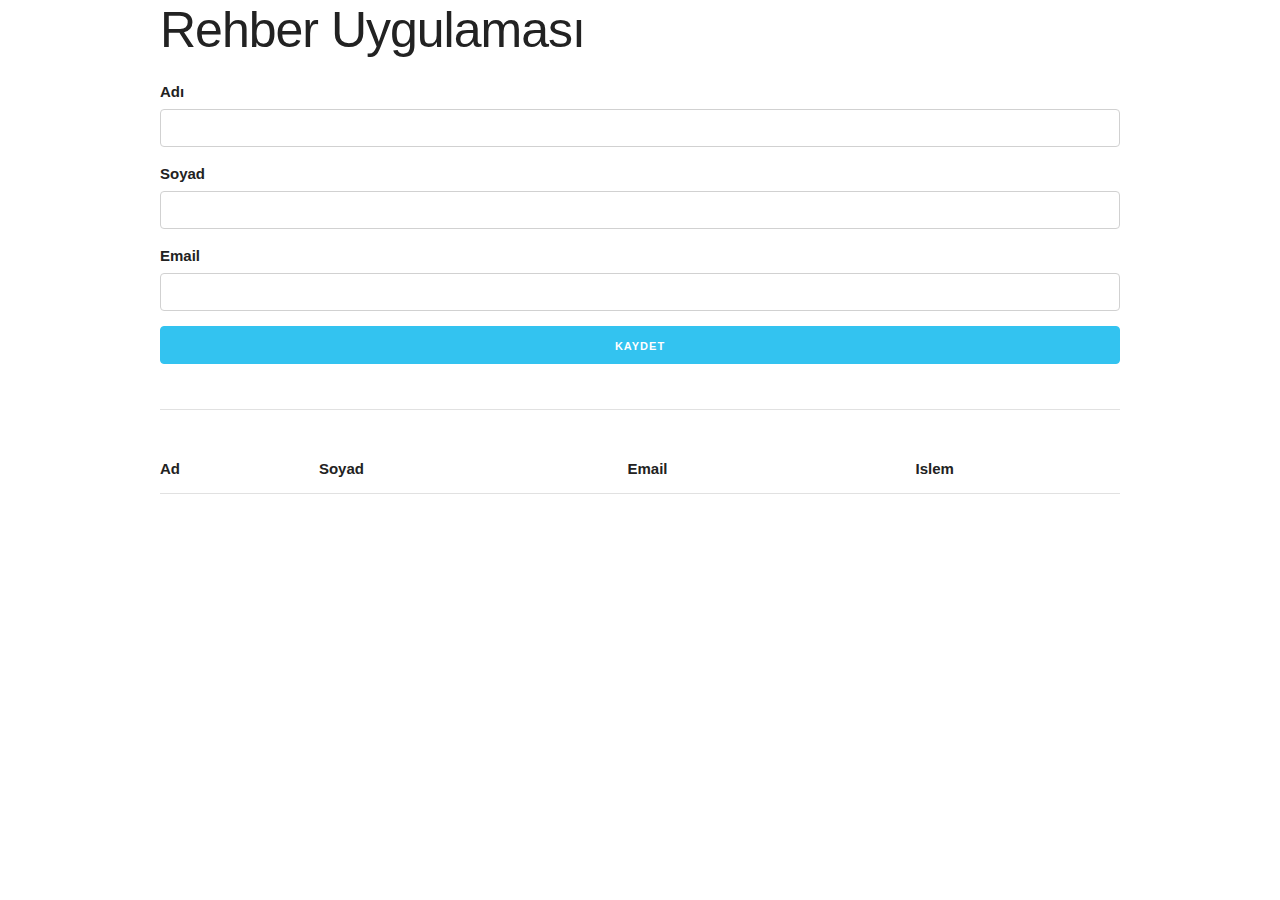
<file: rehber_uygulama/index.html>
<!DOCTYPE html>
 <html lang="en">
 <head>
    <meta charset="UTF-8">
    <meta http-equiv="X-UA-Compatible" content="IE=edge">
    <meta name="viewport" content="width=device-width, initial-scale=1.0">
    <link rel="stylesheet" href="https://cdnjs.cloudflare.com/ajax/libs/font-awesome/6.2.1/css/all.min.css" integrity="sha512-MV7K8+y+gLIBoVD59lQIYicR65iaqukzvf/nwasF0nqhPay5w/9lJmVM2hMDcnK1OnMGCdVK+iQrJ7lzPJQd1w==" crossorigin="anonymous" referrerpolicy="no-referrer" />
    <link rel="stylesheet" href=" ./skeleton/normalize.css">
    <link rel="stylesheet" href=" ./skeleton/skeleton.css">
    <link rel="stylesheet" href="main.css">
    <title>Rehber Uygulaması</title>
 </head>
 <body>
    <div class="container">
        <h1>Rehber Uygulaması </h1>

        <!--
        <div class="bilgi bilgi--success">Başarılı</div>
        <div class="bilgi bilgi--error">Hata çıktı</div>-->

        <form id="form-rehber">
            <div>
                <label for="ad">Adı</label>
                <input type="text" id="ad" class="u-full-width" >
            </div>
            <div>
                <label for="soyad">Soyad</label>
                <input type="text" id="soyad" class="u-full-width" >
            </div>
            <div>
                <label for="mail">Email</label>
                <input type="text" id="mail" class="u-full-width" >
            </div>
            <div>
                <input class="button-primary u-full-width kaydetGuncelle" type="submit" value ="Kaydet">
            </div>
        </form>

        <hr>

        <table class="u-full-width">
            <thead>
                <tr>
                    <th>Ad</th>
                    <th>Soyad</th>
                    <th>Email</th>
                    <th>Islem</th>
                </tr>
            </thead>
            <tbody class="kisi-listesi">


            </tbody>
        </table>

    </div>
    <script src="app2.js"></script>
 </body>
 </html>
</file>
<file: rehber_uygulama/skeleton/skeleton.css>
/*
* Skeleton V2.0.4
* Copyright 2014, Dave Gamache
* www.getskeleton.com
* Free to use under the MIT license.
* http://www.opensource.org/licenses/mit-license.php
* 12/29/2014
*/


/* Table of contents
––––––––––––––––––––––––––––––––––––––––––––––––––
- Grid
- Base Styles
- Typography
- Links
- Buttons
- Forms
- Lists
- Code
- Tables
- Spacing
- Utilities
- Clearing
- Media Queries
*/


/* Grid
–––––––––––––––––––––––––––––––––––––––––––––––––– */
.container {
  position: relative;
  width: 100%;
  max-width: 960px;
  margin: 0 auto;
  padding: 0 20px;
  box-sizing: border-box; }
.column,
.columns {
  width: 100%;
  float: left;
  box-sizing: border-box; }

/* For devices larger than 400px */
@media (min-width: 400px) {
  .container {
    width: 85%;
    padding: 0; }
}

/* For devices larger than 550px */
@media (min-width: 550px) {
  .container {
    width: 80%; }
  .column,
  .columns {
    margin-left: 4%; }
  .column:first-child,
  .columns:first-child {
    margin-left: 0; }

  .one.column,
  .one.columns                    { width: 4.66666666667%; }
  .two.columns                    { width: 13.3333333333%; }
  .three.columns                  { width: 22%;            }
  .four.columns                   { width: 30.6666666667%; }
  .five.columns                   { width: 39.3333333333%; }
  .six.columns                    { width: 48%;            }
  .seven.columns                  { width: 56.6666666667%; }
  .eight.columns                  { width: 65.3333333333%; }
  .nine.columns                   { width: 74.0%;          }
  .ten.columns                    { width: 82.6666666667%; }
  .eleven.columns                 { width: 91.3333333333%; }
  .twelve.columns                 { width: 100%; margin-left: 0; }

  .one-third.column               { width: 30.6666666667%; }
  .two-thirds.column              { width: 65.3333333333%; }

  .one-half.column                { width: 48%; }

  /* Offsets */
  .offset-by-one.column,
  .offset-by-one.columns          { margin-left: 8.66666666667%; }
  .offset-by-two.column,
  .offset-by-two.columns          { margin-left: 17.3333333333%; }
  .offset-by-three.column,
  .offset-by-three.columns        { margin-left: 26%;            }
  .offset-by-four.column,
  .offset-by-four.columns         { margin-left: 34.6666666667%; }
  .offset-by-five.column,
  .offset-by-five.columns         { margin-left: 43.3333333333%; }
  .offset-by-six.column,
  .offset-by-six.columns          { margin-left: 52%;            }
  .offset-by-seven.column,
  .offset-by-seven.columns        { margin-left: 60.6666666667%; }
  .offset-by-eight.column,
  .offset-by-eight.columns        { margin-left: 69.3333333333%; }
  .offset-by-nine.column,
  .offset-by-nine.columns         { margin-left: 78.0%;          }
  .offset-by-ten.column,
  .offset-by-ten.columns          { margin-left: 86.6666666667%; }
  .offset-by-eleven.column,
  .offset-by-eleven.columns       { margin-left: 95.3333333333%; }

  .offset-by-one-third.column,
  .offset-by-one-third.columns    { margin-left: 34.6666666667%; }
  .offset-by-two-thirds.column,
  .offset-by-two-thirds.columns   { margin-left: 69.3333333333%; }

  .offset-by-one-half.column,
  .offset-by-one-half.columns     { margin-left: 52%; }

}


/* Base Styles
–––––––––––––––––––––––––––––––––––––––––––––––––– */
/* NOTE
html is set to 62.5% so that all the REM measurements throughout Skeleton
are based on 10px sizing. So basically 1.5rem = 15px :) */
html {
  font-size: 62.5%; }
body {
  font-size: 1.5em; /* currently ems cause chrome bug misinterpreting rems on body element */
  line-height: 1.6;
  font-weight: 400;
  font-family: "Raleway", "HelveticaNeue", "Helvetica Neue", Helvetica, Arial, sans-serif;
  color: #222; }


/* Typography
–––––––––––––––––––––––––––––––––––––––––––––––––– */
h1, h2, h3, h4, h5, h6 {
  margin-top: 0;
  margin-bottom: 2rem;
  font-weight: 300; }
h1 { font-size: 4.0rem; line-height: 1.2;  letter-spacing: -.1rem;}
h2 { font-size: 3.6rem; line-height: 1.25; letter-spacing: -.1rem; }
h3 { font-size: 3.0rem; line-height: 1.3;  letter-spacing: -.1rem; }
h4 { font-size: 2.4rem; line-height: 1.35; letter-spacing: -.08rem; }
h5 { font-size: 1.8rem; line-height: 1.5;  letter-spacing: -.05rem; }
h6 { font-size: 1.5rem; line-height: 1.6;  letter-spacing: 0; }

/* Larger than phablet */
@media (min-width: 550px) {
  h1 { font-size: 5.0rem; }
  h2 { font-size: 4.2rem; }
  h3 { font-size: 3.6rem; }
  h4 { font-size: 3.0rem; }
  h5 { font-size: 2.4rem; }
  h6 { font-size: 1.5rem; }
}

p {
  margin-top: 0; }


/* Links
–––––––––––––––––––––––––––––––––––––––––––––––––– */
a {
  color: #1EAEDB; }
a:hover {
  color: #0FA0CE; }


/* Buttons
–––––––––––––––––––––––––––––––––––––––––––––––––– */
.button,
button,
input[type="submit"],
input[type="reset"],
input[type="button"] {
  display: inline-block;
  height: 38px;
  padding: 0 30px;
  color: #555;
  text-align: center;
  font-size: 11px;
  font-weight: 600;
  line-height: 38px;
  letter-spacing: .1rem;
  text-transform: uppercase;
  text-decoration: none;
  white-space: nowrap;
  background-color: transparent;
  border-radius: 4px;
  border: 1px solid #bbb;
  cursor: pointer;
  box-sizing: border-box; }
.button:hover,
button:hover,
input[type="submit"]:hover,
input[type="reset"]:hover,
input[type="button"]:hover,
.button:focus,
button:focus,
input[type="submit"]:focus,
input[type="reset"]:focus,
input[type="button"]:focus {
  color: #333;
  border-color: #888;
  outline: 0; }
.button.button-primary,
button.button-primary,
input[type="submit"].button-primary,
input[type="reset"].button-primary,
input[type="button"].button-primary {
  color: #FFF;
  background-color: #33C3F0;
  border-color: #33C3F0; }
.button.button-primary:hover,
button.button-primary:hover,
input[type="submit"].button-primary:hover,
input[type="reset"].button-primary:hover,
input[type="button"].button-primary:hover,
.button.button-primary:focus,
button.button-primary:focus,
input[type="submit"].button-primary:focus,
input[type="reset"].button-primary:focus,
input[type="button"].button-primary:focus {
  color: #FFF;
  background-color: #1EAEDB;
  border-color: #1EAEDB; }


/* Forms
–––––––––––––––––––––––––––––––––––––––––––––––––– */
input[type="email"],
input[type="number"],
input[type="search"],
input[type="text"],
input[type="tel"],
input[type="url"],
input[type="password"],
textarea,
select {
  height: 38px;
  padding: 6px 10px; /* The 6px vertically centers text on FF, ignored by Webkit */
  background-color: #fff;
  border: 1px solid #D1D1D1;
  border-radius: 4px;
  box-shadow: none;
  box-sizing: border-box; }
/* Removes awkward default styles on some inputs for iOS */
input[type="email"],
input[type="number"],
input[type="search"],
input[type="text"],
input[type="tel"],
input[type="url"],
input[type="password"],
textarea {
  -webkit-appearance: none;
     -moz-appearance: none;
          appearance: none; }
textarea {
  min-height: 65px;
  padding-top: 6px;
  padding-bottom: 6px; }
input[type="email"]:focus,
input[type="number"]:focus,
input[type="search"]:focus,
input[type="text"]:focus,
input[type="tel"]:focus,
input[type="url"]:focus,
input[type="password"]:focus,
textarea:focus,
select:focus {
  border: 1px solid #33C3F0;
  outline: 0; }
label,
legend {
  display: block;
  margin-bottom: .5rem;
  font-weight: 600; }
fieldset {
  padding: 0;
  border-width: 0; }
input[type="checkbox"],
input[type="radio"] {
  display: inline; }
label > .label-body {
  display: inline-block;
  margin-left: .5rem;
  font-weight: normal; }


/* Lists
–––––––––––––––––––––––––––––––––––––––––––––––––– */
ul {
  list-style: circle inside; }
ol {
  list-style: decimal inside; }
ol, ul {
  padding-left: 0;
  margin-top: 0; }
ul ul,
ul ol,
ol ol,
ol ul {
  margin: 1.5rem 0 1.5rem 3rem;
  font-size: 90%; }
li {
  margin-bottom: 1rem; }


/* Code
–––––––––––––––––––––––––––––––––––––––––––––––––– */
code {
  padding: .2rem .5rem;
  margin: 0 .2rem;
  font-size: 90%;
  white-space: nowrap;
  background: #F1F1F1;
  border: 1px solid #E1E1E1;
  border-radius: 4px; }
pre > code {
  display: block;
  padding: 1rem 1.5rem;
  white-space: pre; }


/* Tables
–––––––––––––––––––––––––––––––––––––––––––––––––– */
th,
td {
  padding: 12px 15px;
  text-align: left;
  border-bottom: 1px solid #E1E1E1; }
th:first-child,
td:first-child {
  padding-left: 0; }
th:last-child,
td:last-child {
  padding-right: 0; }


/* Spacing
–––––––––––––––––––––––––––––––––––––––––––––––––– */
button,
.button {
  margin-bottom: 1rem; }
input,
textarea,
select,
fieldset {
  margin-bottom: 1.5rem; }
pre,
blockquote,
dl,
figure,
table,
p,
ul,
ol,
form {
  margin-bottom: 2.5rem; }


/* Utilities
–––––––––––––––––––––––––––––––––––––––––––––––––– */
.u-full-width {
  width: 100%;
  box-sizing: border-box; }
.u-max-full-width {
  max-width: 100%;
  box-sizing: border-box; }
.u-pull-right {
  float: right; }
.u-pull-left {
  float: left; }


/* Misc
–––––––––––––––––––––––––––––––––––––––––––––––––– */
hr {
  margin-top: 3rem;
  margin-bottom: 3.5rem;
  border-width: 0;
  border-top: 1px solid #E1E1E1; }


/* Clearing
–––––––––––––––––––––––––––––––––––––––––––––––––– */

/* Self Clearing Goodness */
.container:after,
.row:after,
.u-cf {
  content: "";
  display: table;
  clear: both; }


/* Media Queries
–––––––––––––––––––––––––––––––––––––––––––––––––– */
/*
Note: The best way to structure the use of media queries is to create the queries
near the relevant code. For example, if you wanted to change the styles for buttons
on small devices, paste the mobile query code up in the buttons section and style it
there.
*/


/* Larger than mobile */
@media (min-width: 400px) {}

/* Larger than phablet (also point when grid becomes active) */
@media (min-width: 550px) {}

/* Larger than tablet */
@media (min-width: 750px) {}

/* Larger than desktop */
@media (min-width: 1000px) {}

/* Larger than Desktop HD */
@media (min-width: 1200px) {}
</file>
<file: rehber_uygulama/main.css>
.btn{
    border: 0;
    outline: none;
    padding: 0;
    font-size: 1.5rem;
}


.bilgi{
    margin: 1rem 0;
    padding: 1rem;
    border-radius: 4 px;
}

.bilgi--success{
    border: 1px solid green; 
}

.bilgi--error{
    border: 1px solid red;
}

.far{
    pointer-events: none;
}
</file>
